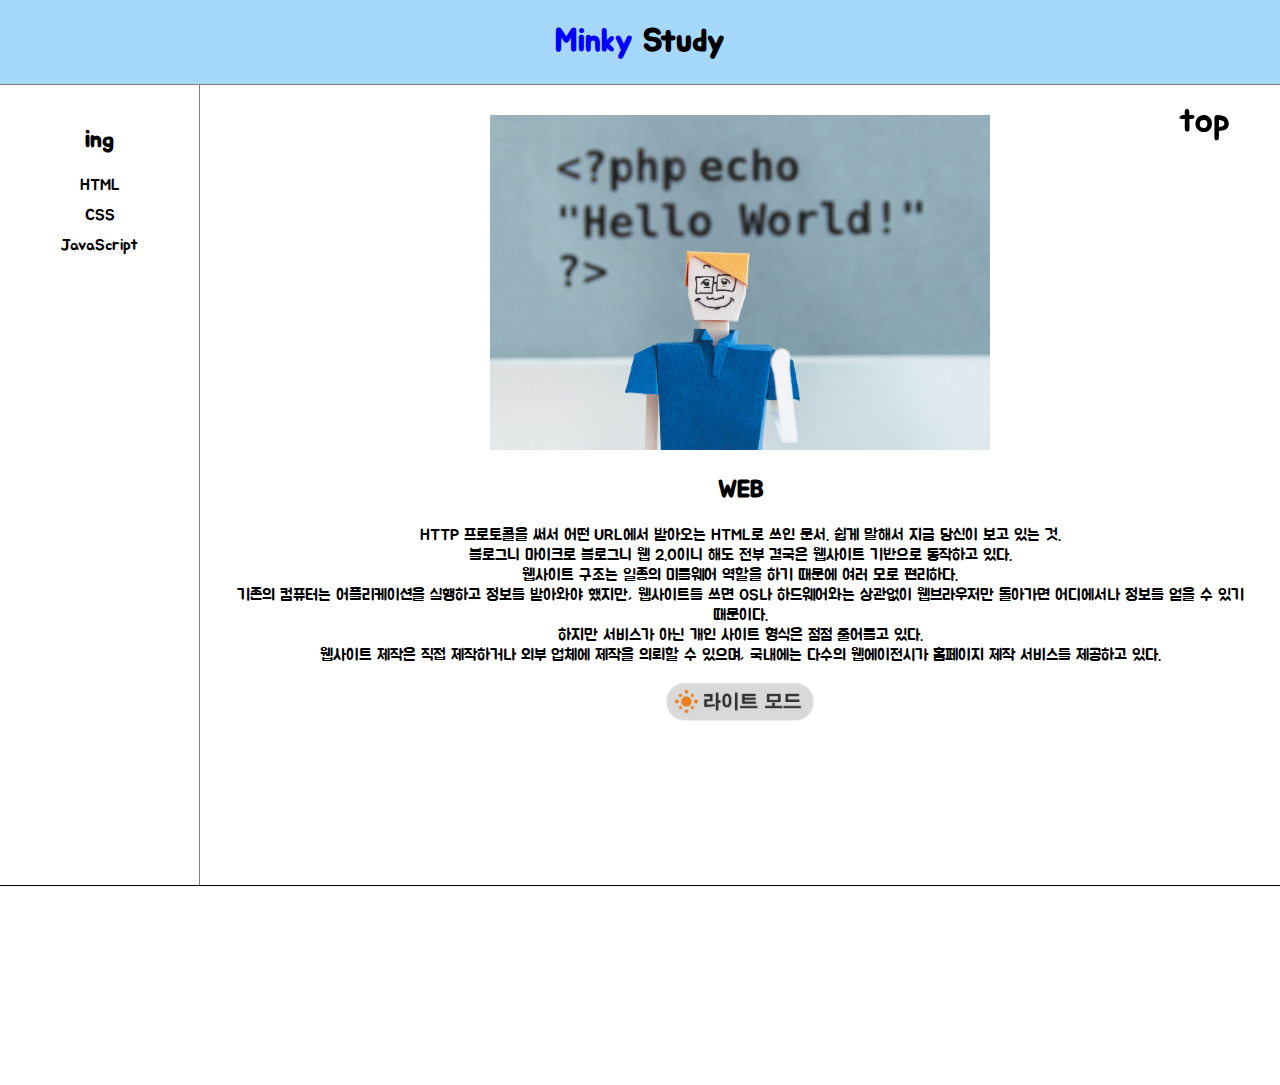
<file: index.html>
<!DOCTYPE html>
<html lang="en" dir="ltr">

<head>
  <meta charset="utf-8">
  <title>Minky Study Note</title>
  <script type="text/javascript">
    // 커서에 따른 다크모드 이미지 변경 기능 (커서 올림)
    function MouseOver(){
      this.setAttribute("src","dark_mode_mouseover.png");
    }
    // 커서에 따른 다크모드 이미지 (커서 내림)
    function MouseOut(){
      this.setAttribute("src","light_mode_mouseout.png");
    }
    // 다크 모드 기능 -- start
    function nightDayHandler(self) {
      var target = document.querySelector('body');
      if (self.value === 'night') {
        target.style.backgroundColor = 'black';
        target.style.color = 'white';
        self.value = 'day';
        var alist = document.querySelectorAll('a');
        var i = 0;
        while (i < alist.length) {
          alist[i].style.color = 'white';
          i = i + 1;
        }
        // 페이지 제목의 배경색 변경
        document.querySelector('.item1').style.backgroundColor = 'black';
        // 페이지 제목의 Study 색상 변경
        document.querySelector('.last_title').style.color = 'white';
      } else {
        target.style.backgroundColor = 'white';
        target.style.color = 'black';
        self.value = 'night';
        // 모든 a 태그의 색상 변경
        var alist = document.querySelectorAll('a');
        var i = 0;
        while (i < alist.length) {
          alist[i].style.color = 'black';
          i = i + 1;
        }
        document.querySelector('.item1').style.backgroundColor = 'white';
        document.querySelector('.last_title').style.color = 'black';
      }
    }
    // -- 다크 모드 기능 end
  </script>
</head>
<link rel="stylesheet" href="style.css">

<body>
  <div id="container">
    <div class="item1">
      <h1>
        <a href="index.html">
          <div style="display:inline; color:blue;">
            Minky
          </div>
          <div class="last_title" style="display:inline; color:black;">
            Study
          </div>
        </a>
    </div>
    <div class="item2">
      <h2>ing</h2>
      <ul>
        <li><a href="1.html">HTML</a></li>
        <li><a href="2.html">CSS</a></li>
        <li><a href="3.html">JavaScript</a></li>
      </ul>
    </div>
    <div class="item3">
      <img src="helloworld.jpg" width="500px">
      <h2>WEB</h2>
      <p>HTTP 프로토콜을 써서 어떤 URL에서 받아오는 HTML로 쓰인 문서. 쉽게 말해서 지금 당신이 보고 있는 것.<br>

        블로그니 마이크로 블로그니 웹 2.0이니 해도 전부 결국은 웹사이트 기반으로 동작하고 있다.<br>

        웹사이트 구조는 일종의 미들웨어 역할을 하기 때문에 여러 모로 편리하다.<br> 기존의 컴퓨터는 어플리케이션을 실행하고 정보를 받아와야 했지만, 웹사이트를 쓰면 OS나 하드웨어와는 상관없이 웹브라우저만 돌아가면 어디에서나 정보를 얻을 수 있기 때문이다.<br>

        하지만 서비스가 아닌 개인 사이트 형식은 점점 줄어들고 있다.<br> 웹사이트 제작은 직접 제작하거나 외부 업체에 제작을 의뢰할 수 있으며, 국내에는 다수의 웹에이전시가 홈페이지 제작 서비스를 제공하고 있다.
      </p>
      <!-- 다크 모드 버튼형 이미지 구현 -->
      <input id="night_day" type="image" src="light_mode_mouseout.png" value="night" onclick="
    nightDayHandler(this);
  " onmouseover="MouseOver.call(this)" onmouseout="MouseOut.call(this)" width="150px;">
    </div>
    <!-- 페이지 최상단 이동 아이콘 추가 예정 -->
    <div style="position:fixed; top:100px; right: 50px; font-size:35px;">
      <a href="#container">top</a>
    </div>
    <!-- 댓글 기능 disqus 사용 -->
    <div class="item4">
      <p>
      <div id="disqus_thread"></div>
      <script>
        (function() { // DON'T EDIT BELOW THIS LINE
          var d = document,
            s = d.createElement('script');
          s.src = 'https://web1-dsiqu7abwe.disqus.com/embed.js';
          s.setAttribute('data-timestamp', +new Date());
          (d.head || d.body).appendChild(s);
        })();
      </script>
      <noscript>Please enable JavaScript to view the <a href="https://disqus.com/?ref_noscript">comments powered by Disqus.</a></noscript>
      </p>
      <!-- QnA 시스템 tawk.to 구현 -->
      <!--Start of Tawk.to Script-->
      <script type="text/javascript">
        var Tawk_API = Tawk_API || {},
          Tawk_LoadStart = new Date();
        (function() {
          var s1 = document.createElement("script"),
            s0 = document.getElementsByTagName("script")[0];
          s1.async = true;
          s1.src = 'https://embed.tawk.to/609632a5185beb22b30b4590/1f55bbm6p';
          s1.charset = 'UTF-8';
          s1.setAttribute('crossorigin', '*');
          s0.parentNode.insertBefore(s1, s0);
        })();
      </script>
      <!--End of Tawk.to Script-->
    </div>
</body>

</html>
</file>
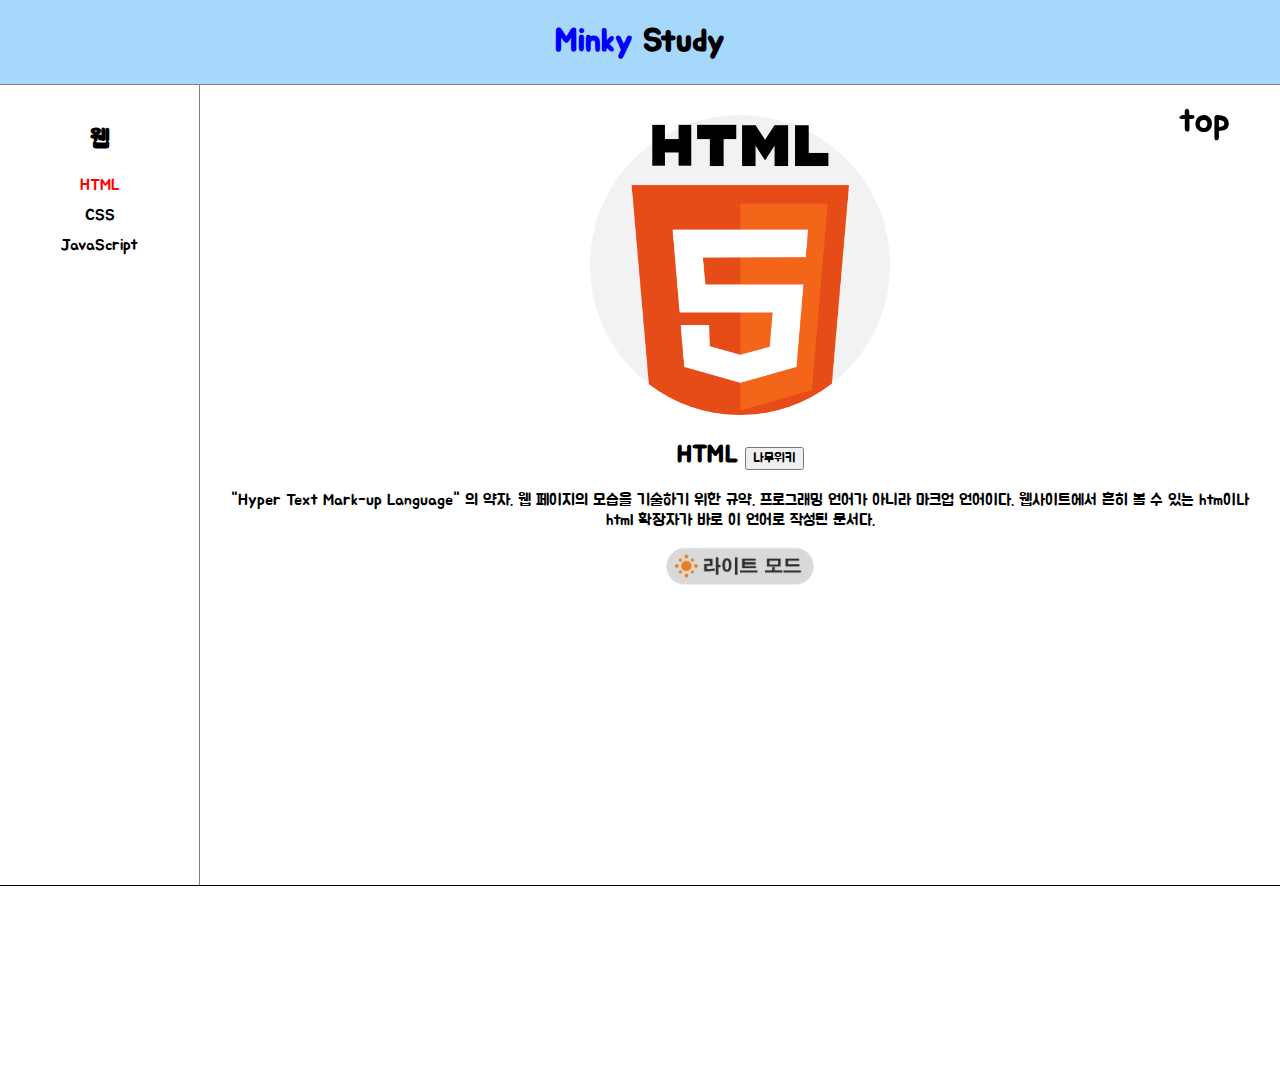
<file: 1.html>
<!DOCTYPE html>
<html lang="en" dir="ltr">

<head>
  <meta charset="utf-8">
  <title>HTML</title>
  <script type="text/javascript">
    // 커서에 따른 다크모드 이미지 변경 기능 (커서 올림)
    function MouseOver() {
      this.setAttribute("src", "dark_mode_mouseover.png");
    }
    // 커서에 따른 다크모드 이미지 (커서 내림)
    function MouseOut(){
      this.setAttribute("src","light_mode_mouseout.png");
    }
    // 다크 모드 기능 -- start
    function nightDayHandler(self) {
      var target = document.querySelector('body');
      if (self.value === 'night') {
        target.style.backgroundColor = 'black';
        target.style.color = 'white';
        self.value = 'day';
        var alist = document.querySelectorAll('a');
        var i = 0;
        while (i < alist.length) {
          alist[i].style.color = 'white';
          i = i + 1;
        }
        // 페이지 제목의 배경색 변경
        document.querySelector('.item1').style.backgroundColor = 'black';
        // 페이지 제목의 Study 색상 변경
        document.querySelector('.last_title').style.color = 'white';
      } else {
        target.style.backgroundColor = 'white';
        target.style.color = 'black';
        self.value = 'night';
        // 모든 a 태그의 색상 변경
        var alist = document.querySelectorAll('a');
        var i = 0;
        while (i < alist.length) {
          alist[i].style.color = 'black';
          i = i + 1;
        }
        document.querySelector('.item1').style.backgroundColor = 'white';
        document.querySelector('.last_title').style.color = 'black';
      }
    }
    // -- 다크 모드 기능 end
  </script>
</head>
<link rel="stylesheet" href="style.css">

<body>
  <div id="container">
    <div class="item1">
      <h1>
        <a href="index.html">
          <div style="display:inline; color:blue;">
            Minky
          </div>
          <div class="last_title" style="display:inline; color:black;">
            Study
          </div>
        </a>
    </div>
    <div class="item2">
      <h2>웹</h2>
      <ul class="study_list">
        <li><a href="1.html" id="active">HTML</a></li>
        <li><a href="2.html">CSS</a></li>
        <li><a href="3.html">JavaScript</a></li>
      </ul>
    </div>
    <div class="item3">
      <img src="HTML_IMG.png" width="300px" height="300px">
      <h2>HTML <input type="button" name="html5" value="나무위키" onclick="location.href='https://namu.wiki/w/HTML'"></h2>
      <p>"Hyper Text Mark-up Language" 의 약자. 웹 페이지의 모습을 기술하기 위한 규약. 프로그래밍 언어가 아니라 마크업 언어이다. 웹사이트에서 흔히 볼 수 있는 htm이나 html 확장자가 바로 이 언어로 작성된 문서다.
      </p>
      <!-- 다크 모드 버튼형 이미지 구현 -->
      <input id="night_day" type="image" src="light_mode_mouseout.png" value="night" onclick="
    nightDayHandler(this);
  " onmouseover="MouseOver.call(this)" onmouseout="MouseOut.call(this)" width="150px;">
    </div>
    <!-- 페이지 최상단 이동 아이콘 추가 예정 -->
    <div style="position:fixed; top:100px; right: 50px; font-size:35px;">
      <a href="#container">top</a>
    </div>
    <div class="item4">
      <p>
      <div id="disqus_thread"></div>
      <script>
        /**
         *  RECOMMENDED CONFIGURATION VARIABLES: EDIT AND UNCOMMENT THE SECTION BELOW TO INSERT DYNAMIC VALUES FROM YOUR PLATFORM OR CMS.
         *  LEARN WHY DEFINING THESE VARIABLES IS IMPORTANT: https://disqus.com/admin/universalcode/#configuration-variables    */
        /*
        var disqus_config = function () {
        this.page.url = PAGE_URL;  // Replace PAGE_URL with your page's canonical URL variable
        this.page.identifier = PAGE_IDENTIFIER; // Replace PAGE_IDENTIFIER with your page's unique identifier variable
        };
        */
        (function() { // DON'T EDIT BELOW THIS LINE
          var d = document,
            s = d.createElement('script');
          s.src = 'https://web1-dsiqu7abwe.disqus.com/embed.js';
          s.setAttribute('data-timestamp', +new Date());
          (d.head || d.body).appendChild(s);
        })();
      </script>
      <noscript>Please enable JavaScript to view the <a href="https://disqus.com/?ref_noscript">comments powered by Disqus.</a></noscript>
      </p>
      <!--Start of Tawk.to Script-->
      <script type="text/javascript">
        var Tawk_API = Tawk_API || {},
          Tawk_LoadStart = new Date();
        (function() {
          var s1 = document.createElement("script"),
            s0 = document.getElementsByTagName("script")[0];
          s1.async = true;
          s1.src = 'https://embed.tawk.to/609632a5185beb22b30b4590/1f55bbm6p';
          s1.charset = 'UTF-8';
          s1.setAttribute('crossorigin', '*');
          s0.parentNode.insertBefore(s1, s0);
        })();
      </script>
      <!--End of Tawk.to Script-->
    </div>
</body>

</html>
</file>
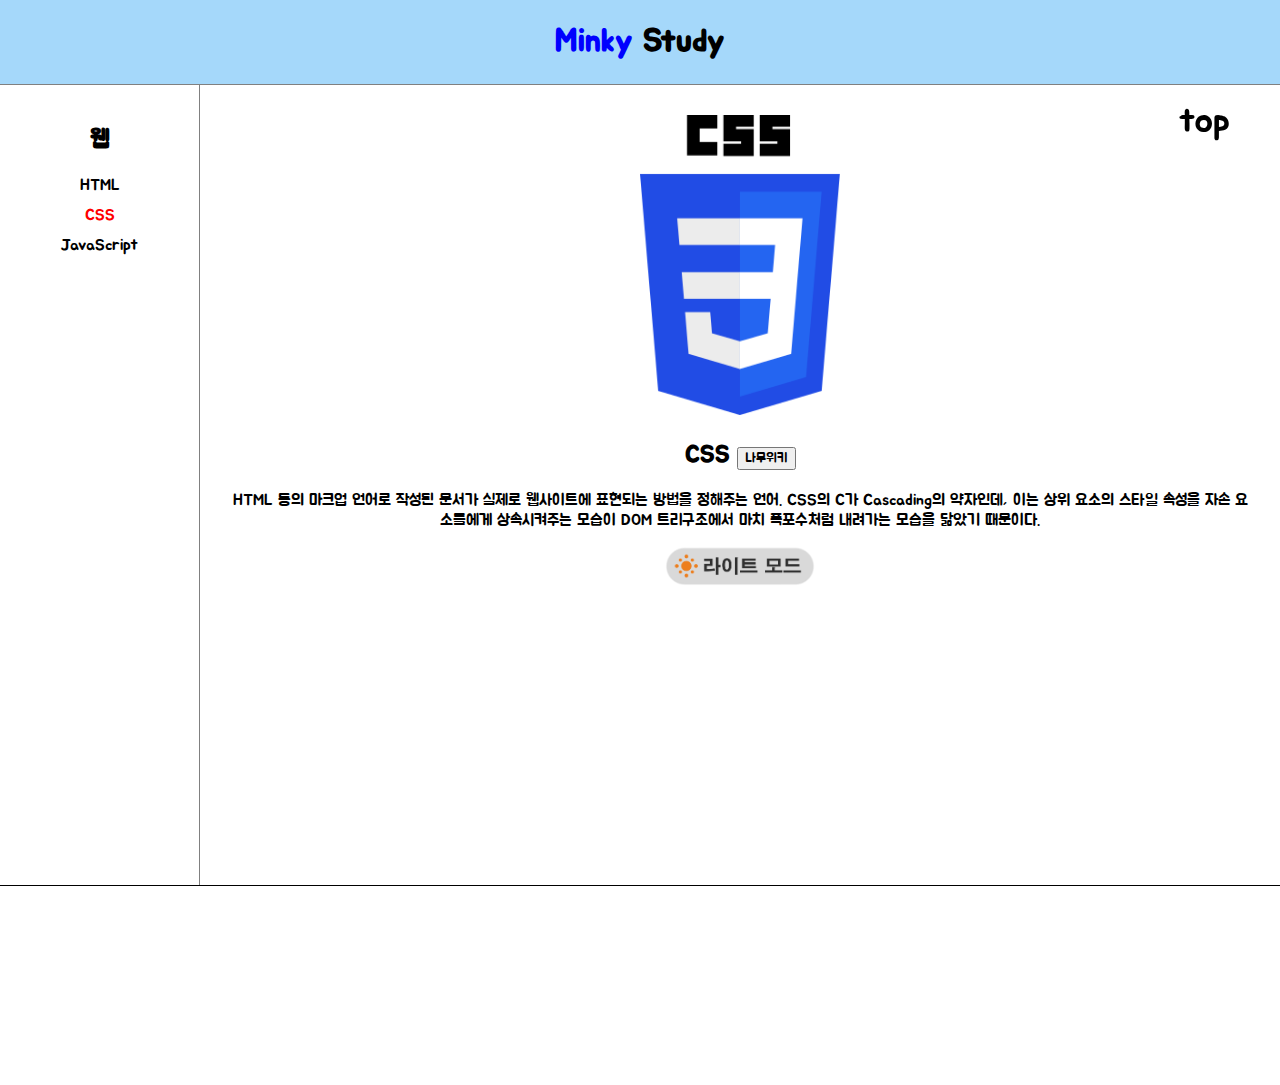
<file: 2.html>
<!DOCTYPE html>
<html lang="en" dir="ltr">

<head>
  <meta charset="utf-8">
  <title>CSS</title>
  <script type="text/javascript">
    // 커서에 따른 다크모드 이미지 변경 기능 (커서 올림)
    function MouseOver() {
      this.setAttribute("src", "dark_mode_mouseover.png");
    }
    // 커서에 따른 다크모드 이미지 (커서 내림)
    function MouseOut(){
      this.setAttribute("src","light_mode_mouseout.png");
    }
    // 다크 모드 기능 -- start
    function nightDayHandler(self) {
      var target = document.querySelector('body');
      if (self.value === 'night') {
        target.style.backgroundColor = 'black';
        target.style.color = 'white';
        self.value = 'day';
        var alist = document.querySelectorAll('a');
        var i = 0;
        while (i < alist.length) {
          alist[i].style.color = 'white';
          i = i + 1;
        }
        // 페이지 제목의 배경색 변경
        document.querySelector('.item1').style.backgroundColor = 'black';
        // 페이지 제목의 Study 색상 변경
        document.querySelector('.last_title').style.color = 'white';
      } else {
        target.style.backgroundColor = 'white';
        target.style.color = 'black';
        self.value = 'night';
        // 모든 a 태그의 색상 변경
        var alist = document.querySelectorAll('a');
        var i = 0;
        while (i < alist.length) {
          alist[i].style.color = 'black';
          i = i + 1;
        }
        document.querySelector('.item1').style.backgroundColor = 'white';
        document.querySelector('.last_title').style.color = 'black';
      }
    }
    // -- 다크 모드 기능 end
  </script>
</head>
<link rel="stylesheet" href="style.css">

<body>
  <div id="container">
    <div class="item1">
      <h1>
        <a href="index.html">
          <div style="display:inline; color:blue;">
            Minky
          </div>
          <div class="last_title" style="display:inline; color:black;">
            Study
          </div>
        </a>
    </div>
    <div class="item2">
      <h2>웹</h2>
      <ul>
        <li><a href="1.html">HTML</a></li>
        <li><a href="2.html" id="active">CSS</a></li>
        <li><a href="3.html">JavaScript</a></li>
      </ul>
    </div>
    <div class="item3">
      <img src="CSS_IMG.png" width="200px" height="300px">
      <h2>CSS <input type="button" name="CSS3" value="나무위키" onclick="location.href='https://namu.wiki/w/CSS'"></h2>
      <p>
        HTML 등의 마크업 언어로 작성된 문서가 실제로 웹사이트에 표현되는 방법을 정해주는 언어.

CSS의 C가 Cascading의 약자인데, 이는 상위 요소의 스타일 속성을 자손 요소들에게 상속시켜주는 모습이 DOM 트리구조에서 마치 폭포수처럼 내려가는 모습을 닮았기 때문이다.
      </p>
      <!-- 다크 모드 버튼형 이미지 구현 -->
      <input id="night_day" type="image" src="light_mode_mouseout.png" value="night" onclick="
    nightDayHandler(this);
  " onmouseover="MouseOver.call(this)" onmouseout="MouseOut.call(this)" width="150px;">
    </div>
    <!-- 페이지 최상단 이동 아이콘 추가 예정 -->
    <div style="position:fixed; top:100px; right: 50px; font-size:35px;">
      <a href="#container">top</a>
    </div>
    <div class="item4">
      <p>
      <div id="disqus_thread"></div>
      <script>
        /**
         *  RECOMMENDED CONFIGURATION VARIABLES: EDIT AND UNCOMMENT THE SECTION BELOW TO INSERT DYNAMIC VALUES FROM YOUR PLATFORM OR CMS.
         *  LEARN WHY DEFINING THESE VARIABLES IS IMPORTANT: https://disqus.com/admin/universalcode/#configuration-variables    */
        /*
        var disqus_config = function () {
        this.page.url = PAGE_URL;  // Replace PAGE_URL with your page's canonical URL variable
        this.page.identifier = PAGE_IDENTIFIER; // Replace PAGE_IDENTIFIER with your page's unique identifier variable
        };
        */
        (function() { // DON'T EDIT BELOW THIS LINE
          var d = document,
            s = d.createElement('script');
          s.src = 'https://web1-dsiqu7abwe.disqus.com/embed.js';
          s.setAttribute('data-timestamp', +new Date());
          (d.head || d.body).appendChild(s);
        })();
      </script>
      <noscript>Please enable JavaScript to view the <a href="https://disqus.com/?ref_noscript">comments powered by Disqus.</a></noscript>
      </p>
      <!--Start of Tawk.to Script-->
      <script type="text/javascript">
        var Tawk_API = Tawk_API || {},
          Tawk_LoadStart = new Date();
        (function() {
          var s1 = document.createElement("script"),
            s0 = document.getElementsByTagName("script")[0];
          s1.async = true;
          s1.src = 'https://embed.tawk.to/609632a5185beb22b30b4590/1f55bbm6p';
          s1.charset = 'UTF-8';
          s1.setAttribute('crossorigin', '*');
          s0.parentNode.insertBefore(s1, s0);
        })();
      </script>
      <!--End of Tawk.to Script-->
    </div>
</body>

</html>
</file>
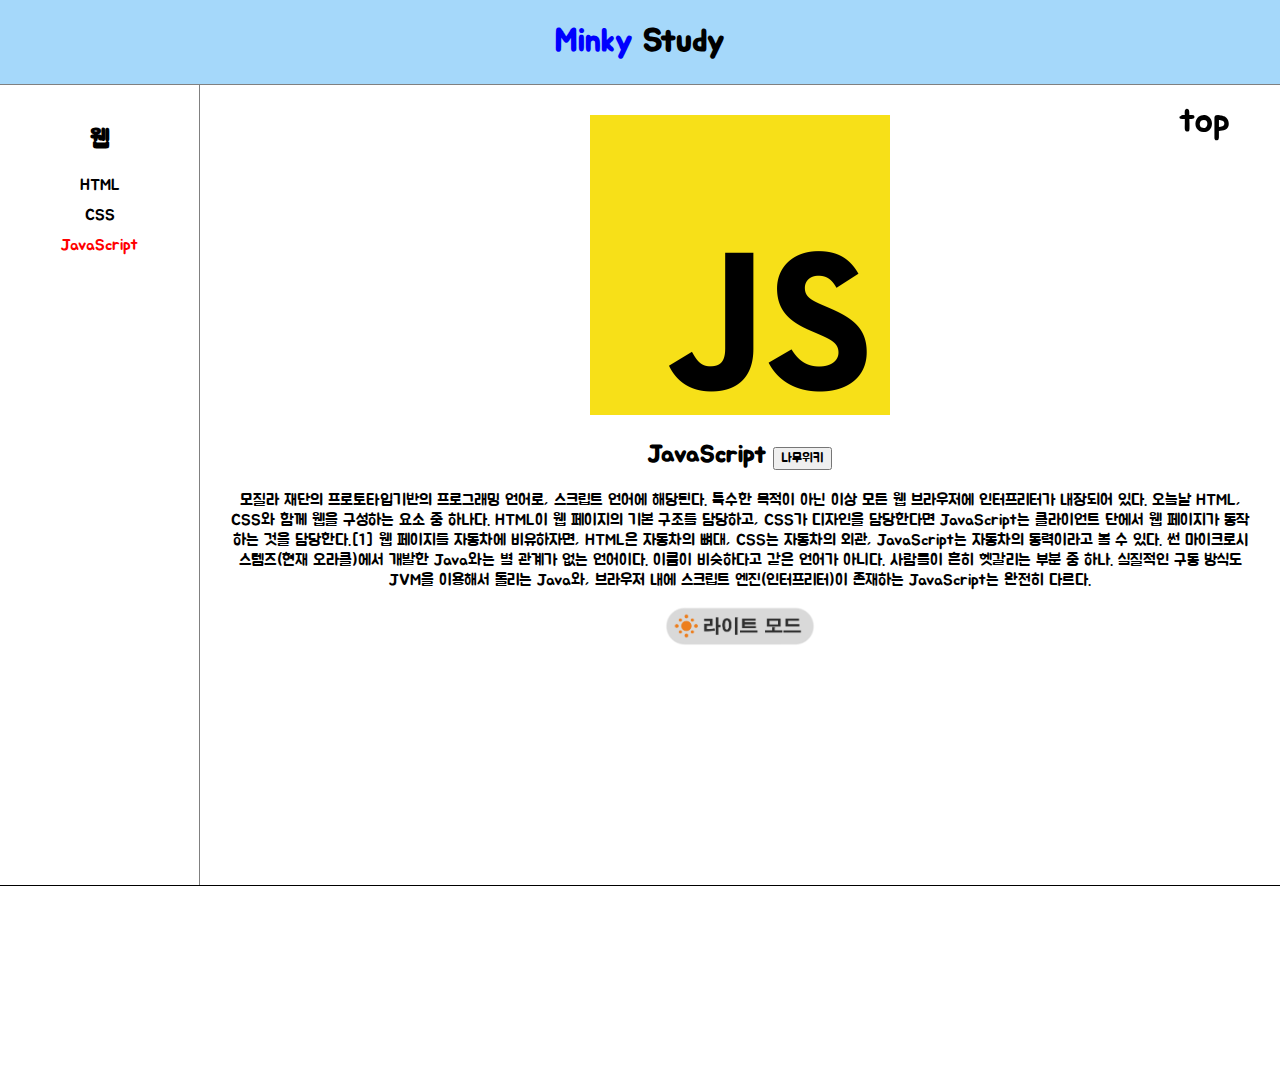
<file: 3.html>
<!DOCTYPE html>
<html lang="en" dir="ltr">

<head>
  <meta charset="utf-8">
  <title>JavaScript</title>
  <script type="text/javascript">
    // 커서에 따른 다크모드 이미지 변경 기능 (커서 올림)
    function MouseOver() {
      this.setAttribute("src", "dark_mode_mouseover.png");
    }
    // 커서에 따른 다크모드 이미지 (커서 내림)
    function MouseOut(){
      this.setAttribute("src","light_mode_mouseout.png");
    }
    // 다크 모드 기능 -- start
    function nightDayHandler(self) {
      var target = document.querySelector('body');
      if (self.value === 'night') {
        target.style.backgroundColor = 'black';
        target.style.color = 'white';
        self.value = 'day';
        var alist = document.querySelectorAll('a');
        var i = 0;
        while (i < alist.length) {
          alist[i].style.color = 'white';
          i = i + 1;
        }
        // 페이지 제목의 배경색 변경
        document.querySelector('.item1').style.backgroundColor = 'black';
        // 페이지 제목의 Study 색상 변경
        document.querySelector('.last_title').style.color = 'white';
      } else {
        target.style.backgroundColor = 'white';
        target.style.color = 'black';
        self.value = 'night';
        // 모든 a 태그의 색상 변경
        var alist = document.querySelectorAll('a');
        var i = 0;
        while (i < alist.length) {
          alist[i].style.color = 'black';
          i = i + 1;
        }
        document.querySelector('.item1').style.backgroundColor = 'white';
        document.querySelector('.last_title').style.color = 'black';
      }
    }
    // -- 다크 모드 기능 end
  </script>
</head>
<link rel="stylesheet" href="style.css">

<body>
  <div id="container">
    <div class="item1">
      <h1>
        <a href="index.html">
          <div style="display:inline; color:blue;">
            Minky
          </div>
          <div class="last_title" style="display:inline; color:black;">
            Study
          </div>
        </a>
    </div>
    <div class="item2">
      <h2>웹</h2>
      <ul>
        <li><a href="1.html">HTML</a></li>
        <li><a href="2.html">CSS</a></li>
        <li><a href="3.html" id="active">JavaScript</a></li>
      </ul>
    </div>
    <div class="item3">
      <img src="JS_IMG.png" width="300px" height="300px">
      <h2>JavaScript <input type="button" name="JavaScript" value="나무위키" onclick="location.href='https://namu.wiki/w/JavaScript'"></h2>
      <p>
        모질라 재단의 프로토타입기반의 프로그래밍 언어로, 스크립트 언어에 해당된다. 특수한 목적이 아닌 이상 모든 웹 브라우저에 인터프리터가 내장되어 있다. 오늘날 HTML, CSS와 함께 웹을 구성하는 요소 중 하나다. HTML이 웹 페이지의 기본 구조를 담당하고, CSS가 디자인을 담당한다면 JavaScript는 클라이언트 단에서 웹 페이지가 동작하는 것을 담당한다.[1] 웹 페이지를 자동차에 비유하자면, HTML은 자동차의 뼈대, CSS는 자동차의 외관, JavaScript는 자동차의 동력이라고 볼 수 있다.

썬 마이크로시스템즈(현재 오라클)에서 개발한 Java와는 별 관계가 없는 언어이다. 이름이 비슷하다고 같은 언어가 아니다. 사람들이 흔히 헷갈리는 부분 중 하나. 실질적인 구동 방식도 JVM을 이용해서 돌리는 Java와, 브라우저 내에 스크립트 엔진(인터프리터)이 존재하는 JavaScript는 완전히 다르다.
      </p>
      <!-- 다크 모드 버튼형 이미지 구현 -->
      <input id="night_day" type="image" src="light_mode_mouseout.png" value="night" onclick="
    nightDayHandler(this);
  " onmouseover="MouseOver.call(this)" onmouseout="MouseOut.call(this)" width="150px;">
    </div>
    <!-- 페이지 최상단 이동 아이콘 추가 예정 -->
    <div style="position:fixed; top:100px; right: 50px; font-size:35px;">
      <a href="#container">top</a>
    </div>
    <div class="item4">
      <p>
      <div id="disqus_thread"></div>
      <script>
        /**
         *  RECOMMENDED CONFIGURATION VARIABLES: EDIT AND UNCOMMENT THE SECTION BELOW TO INSERT DYNAMIC VALUES FROM YOUR PLATFORM OR CMS.
         *  LEARN WHY DEFINING THESE VARIABLES IS IMPORTANT: https://disqus.com/admin/universalcode/#configuration-variables    */
        /*
        var disqus_config = function () {
        this.page.url = PAGE_URL;  // Replace PAGE_URL with your page's canonical URL variable
        this.page.identifier = PAGE_IDENTIFIER; // Replace PAGE_IDENTIFIER with your page's unique identifier variable
        };
        */
        (function() { // DON'T EDIT BELOW THIS LINE
          var d = document,
            s = d.createElement('script');
          s.src = 'https://web1-dsiqu7abwe.disqus.com/embed.js';
          s.setAttribute('data-timestamp', +new Date());
          (d.head || d.body).appendChild(s);
        })();
      </script>
      <noscript>Please enable JavaScript to view the <a href="https://disqus.com/?ref_noscript">comments powered by Disqus.</a></noscript>
      </p>
      <!--Start of Tawk.to Script-->
      <script type="text/javascript">
        var Tawk_API = Tawk_API || {},
          Tawk_LoadStart = new Date();
        (function() {
          var s1 = document.createElement("script"),
            s0 = document.getElementsByTagName("script")[0];
          s1.async = true;
          s1.src = 'https://embed.tawk.to/609632a5185beb22b30b4590/1f55bbm6p';
          s1.charset = 'UTF-8';
          s1.setAttribute('crossorigin', '*');
          s0.parentNode.insertBefore(s1, s0);
        })();
      </script>
      <!--End of Tawk.to Script-->
    </div>
</body>

</html>
</file>
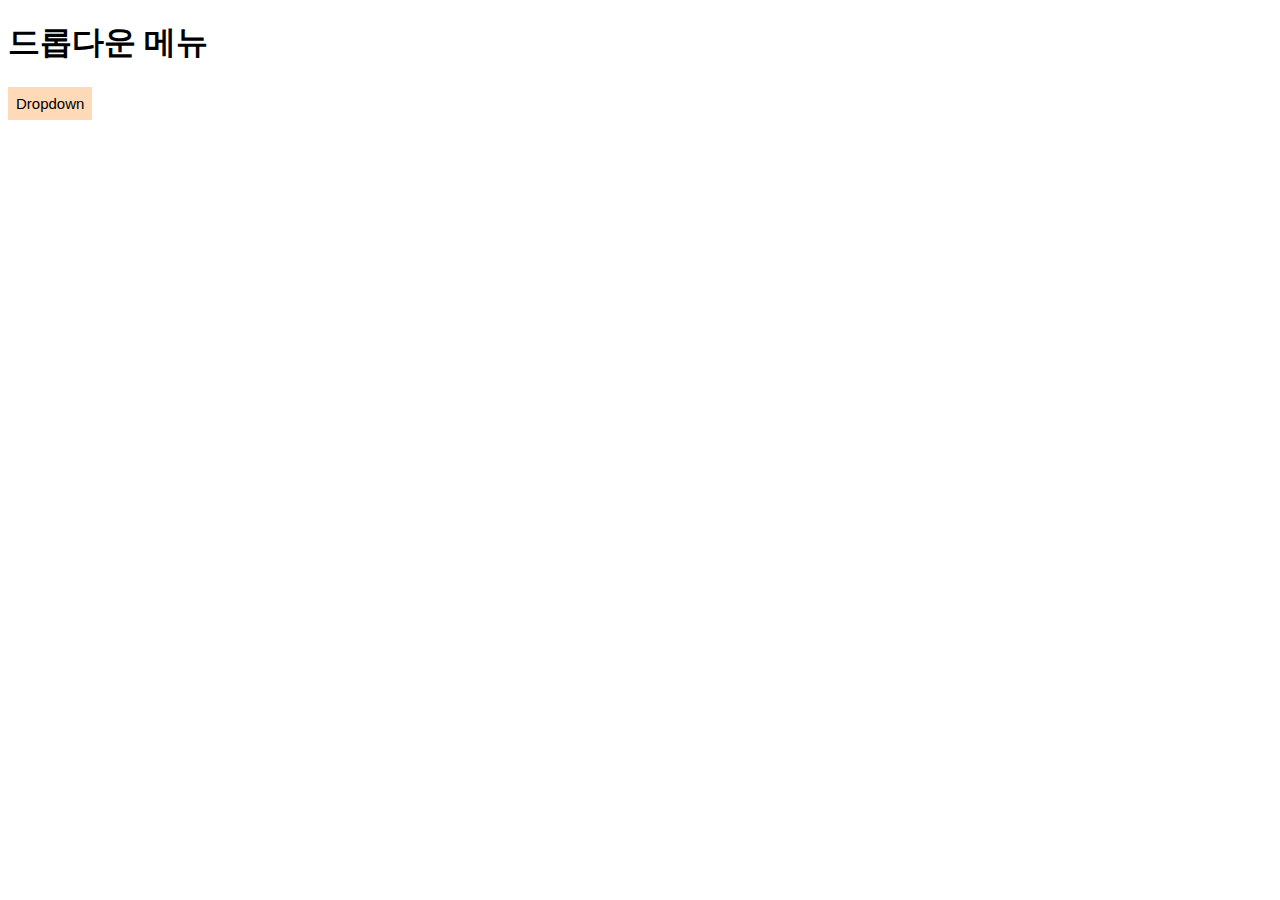
<file: dropdown_test.html>
<!DOCTYPE html>
<html lang="ko">

<head>
	<meta charset="UTF-8">
	<title>CSS Dropdowns</title>
	<style>
		.dropdown-button {
			background-color: #FFDAB9;
			padding: 8px;
			font-size: 15px;
			border: none;
		}
		.dropdown {
			position: relative;
			display: inline-block;
		}
		.dropdown-content {
			display: none;
			position: absolute;
			background-color: #FFDAB9;
			min-width: 75px;
			padding: 5px;
			box-shadow: 0px 8px 16px 0px rgba(0,0,0,0.2);
		}
		.dropdown-content a {
			color: black;
			padding: 8px;
			text-decoration: none;
			display: block;
		}
		.dropdown-content a:hover { background-color: #CD853F; }
		.dropdown:hover .dropdown-content { display: block; }
		.dropdown:hover .dropdown-button { background-color: #CD853F; }
	</style>
</head>

<body>

	<h1>드롭다운 메뉴</h1>
	<div class="dropdown">
		<button class="dropdown-button">Dropdown</button>
		<div class="dropdown-content">
			<a href="#">HTML</a>
			<a href="#">CSS</a>
			<a href="#">JAVA</a>
			<a href="#">C++</a>
		</div>
	</div>

</body>

</html>
</file>
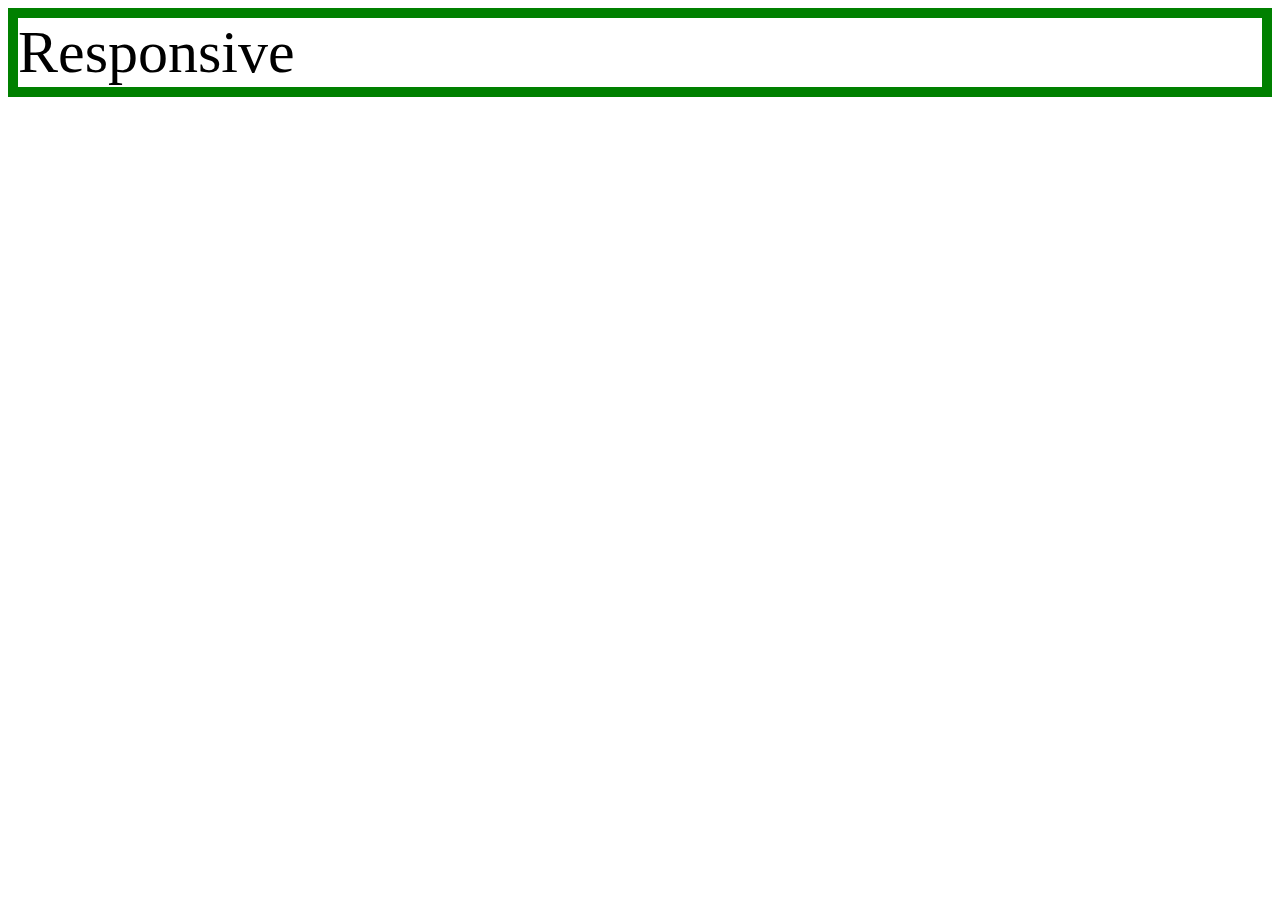
<file: mediaquery.html>
<!DOCTYPE html>
<html lang="en" dir="ltr">
  <head>
    <meta charset="utf-8">
    <title></title>
    <style>
      div{
        border:10px solid green;
        font-size:60px;
      }
      @media(max-width:800px){
        div{
          display:none;
        }
      }
    </style>
  </head>
  <body>
    <div>
      Responsive
    </div>
  </body>
</html>
</file>
<file: style.css>
@import url('https://fonts.googleapis.com/css2?family=Jua&display=swap');

*{
  font-family: 'Jua', sans-serif;
}

body{
  height: 100%;
  margin: 0;
}
  #container{
    display: grid;
    grid-template-columns: 200px 1fr;
    grid-template-rows: 85px 800px 200px;
    text-align: center;
  }
  .item1{
    grid-column: 1 / 3;
    grid-row: 1 / 2;
    border-bottom: 1px solid;
    border-color: gray;
    background-color: #A5D8FA ;

  }
  .item2{
    grid-column: 1 / 2;
    grid-row:2 / 3;
    border-right: 1px solid;
    border-color: gray;
    margin: 0;
    padding : 20px;
    text-align: center;

  }

  .item2 ul{
    padding-left: 0px;
  }
  .item3{
    grid-column: 2 / 4;
    grid-row: 2 / 3;
    margin: 10px;
    padding: 20px;
  }
  ul li{
    list-style-type: none; margin: 10px;
  }
  .item4{
    grid-column: 1 / 4;
    grid-row: 3 / 4;
    border-top: 1px solid;
    padding-left: 50px;
  }
  a{
    text-decoration: none;
    color: black;
  }

  #active{
    color: red;
  }

  @media(max-width:800px){
    #container{
      display:block;
    }
    ul{
      border-right:none;
    }
    h1{
      border-bottom:none;
    }
    img{
      size: auto;
    }
</file>
